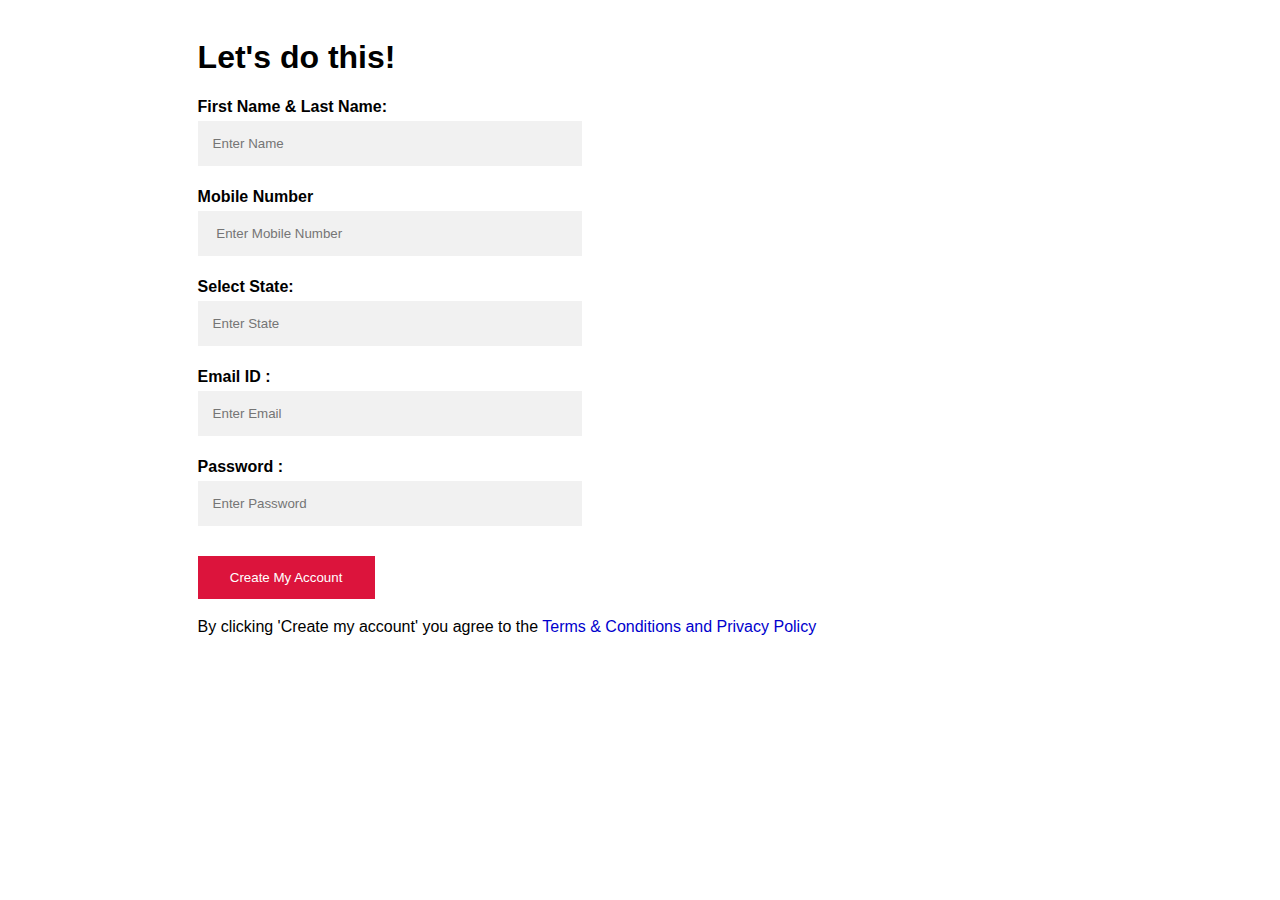
<file: extra.html>
<!DOCTYPE html>
<html>
<style>
body
 {font-family: Arial, Helvetica, sans-serif;}

 input[type=text], input[type=password] {
   align-items: center;
   justify-content: center;
  width: 40%;
  padding: 15px;
  margin: 5px 0 22px 0;
  display: inline-block;
  border: none;
  background: #f1f1f1;

}

body {
        background-image: url('https://cdn.pixabay.com/photo/2015/07/09/22/45/tree-838667_960_720.jpg');
                       
                                   height: 50%; 

                               
                                      background-position: center;
                                  background-repeat: no-repeat;
                                  background-size: cover;
                 }

.container{
  margin:auto;
  width: 70%;
  padding: 10px;
}

button {
  background-color:crimson;
  color: white;
  padding: 14px 20px;
  margin: 8px 0;
  border: none;
  width: 20%;
}

button:hover {
  color: crimson;
  background-color: rgb(153, 119, 119);
  opacity:1;
}
 .signupbtn {
  float:left;
  width: 20%;
}
</style>
<body>
  <div class="container">
  <div class="box">
    
    <h1>Let's do this!</h1>
    <label for="name"><b>First Name & Last Name:</b></label><br>
    <input type="text" placeholder="Enter Name"  required size=20><br>

    <label for="Numner"><b>Mobile Number</b></label><br>
    <input type="text" placeholder=" Enter Mobile Number"  required size=20><br>

    <label for="state"><b>Select State:</b></label><br>
    <input type="text" placeholder="Enter State"  required size=20><br>

    <label for="email"><b>Email ID  :</b></label><br>
    <input type="text" placeholder="Enter Email" required size=20><br>

    <label for="psw"><b>Password :</b></label><br>
    <input type="password" placeholder="Enter Password"  required size=20><br>
    <center>
    <div class="clearfix">
      <button type="submit" class="signupbtn">Create My Account</button></center><br> <br>
      <br>
      <p>By clicking 'Create my account' you agree to the <span style="color:mediumblue">Terms & Conditions and Privacy Policy</span></p>

    </div>
    </div>
</form>
</body>
</html>
</file>
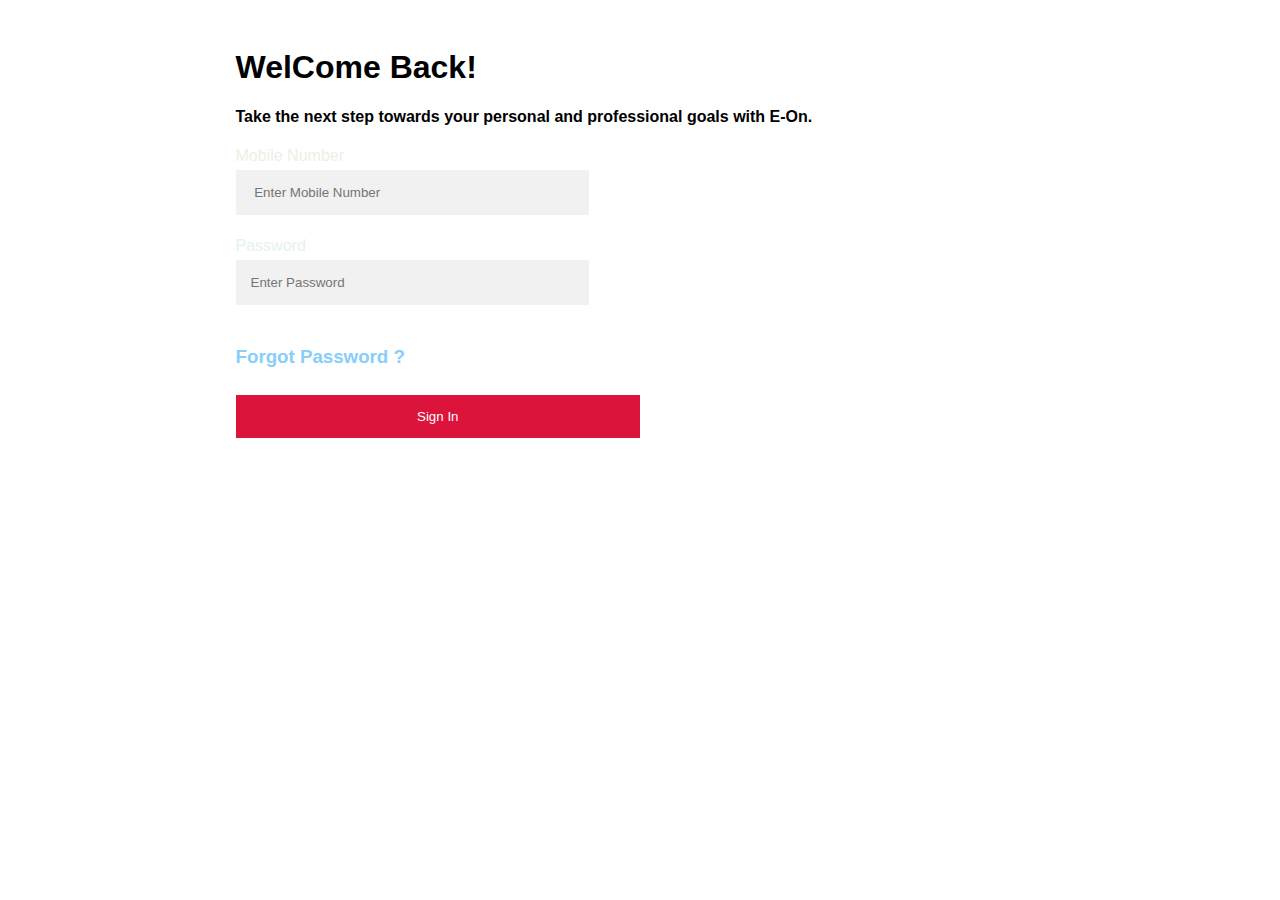
<file: login.html>
<!DOCTYPE HTML>
<html lang="en">
    <style>
        body
         {font-family: Arial, Helvetica, sans-serif;}
        
         input[type=text], input[type=password] {
           align-items: center;
           justify-content: center;
          width: 40%;
          padding: 15px;
          margin: 5px 0 22px 0;
          display: inline-block;
          border: none;
          background: #f1f1f1;
        
        }
        
        body {
                background-image: url('https://cdn.pixabay.com/photo/2017/09/11/15/58/sunset-2739472_960_720.jpg');
                               
                                           height: 50%; 
        
                                       
                                              background-position: center;
                                          background-repeat: no-repeat;
                                          background-size: cover;
                         }
        
        .container{
          margin:auto;
          width: 80%;
          padding: 10px;
        }
        
        button {
          background-color:crimson;
          color: white;
          padding: 14px 20px;
          margin: 8px 0;
          border: none;
          width: 20%;
        }
        
        button:hover {
          color: crimson;
          background-color: rgb(153, 119, 119);
          opacity:1;
        }
         .signinbtn {
          float:left;
          width: 50%;
        }
        </style>
        <body>
<body>
  <div class="container">
        </head>
    <body>
        <div class="container">
            <div class="box">
              
              <h1>WelCome Back!</h1>
            <h4>Take the next step towards your personal and professional goals with E-On.</h4>
          
              <label for="Numner"><span style="color:rgb(236, 240, 228)">Mobile Number</span></label><br>
              <input type="text" placeholder=" Enter Mobile Number"  required size=20><br>
              <label for="psw"><span style="color:rgb(227, 243, 234)">Password</span></label><br>
              <input type="password" placeholder="Enter Password"  required size=20>
               <h3><span style="color:lightskyblue">Forgot Password ?</span></h3>
              <div class="clearfix">
                <button type="submit" class="signinbtn">Sign In</button></center><br> <br>      
              </div>
              </div>
          </form>
          </body>
          </html>
</file>
